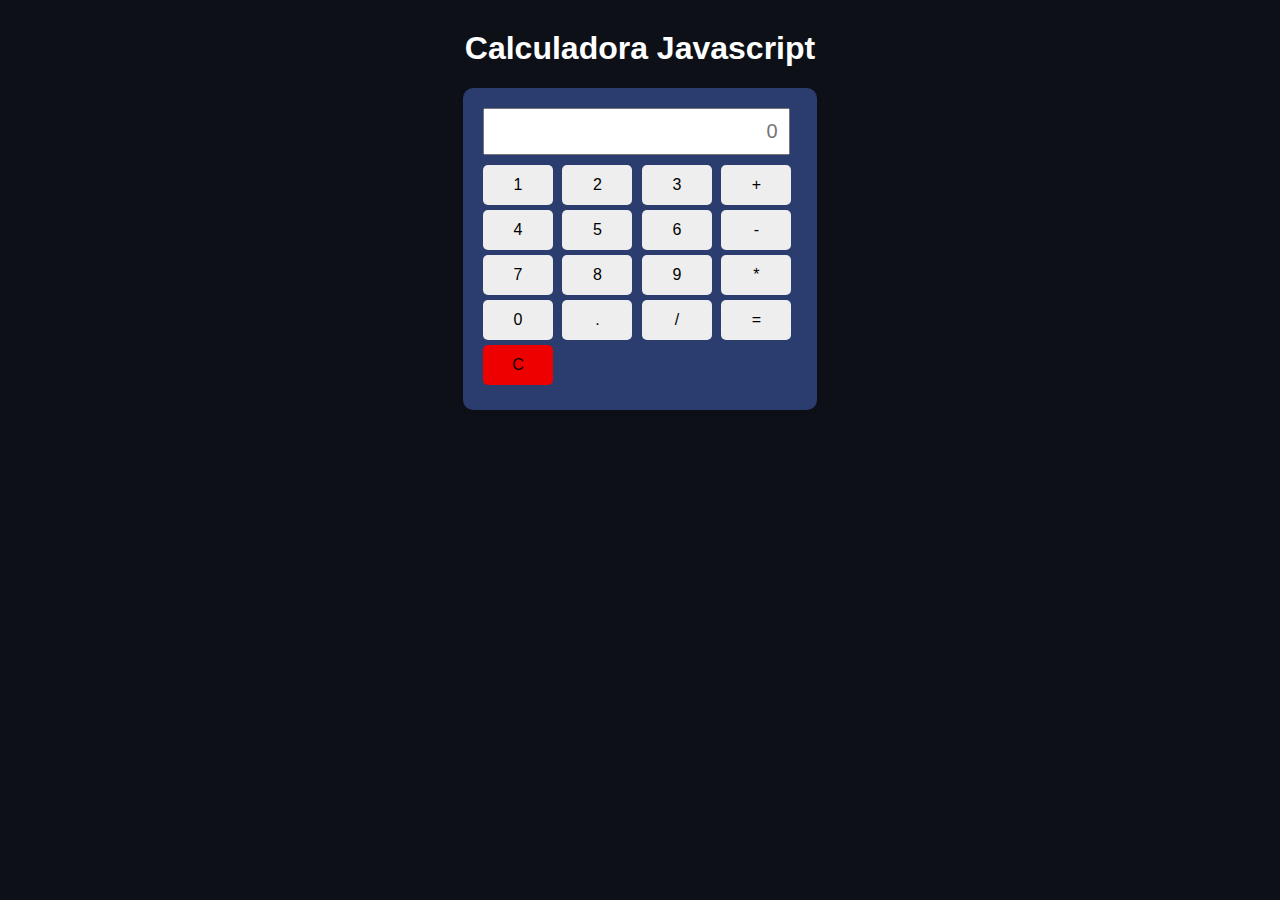
<file: index.html>
<!DOCTYPE html>
<html lang="en">

<head>
    <meta charset="UTF-8">
    <meta http-equiv="X-UA-Compatible" content="IE=edge">
    <meta name="viewport" content="width=device-width, initial-scale=1.0">
    <title>Calculadora</title>
    <link rel="stylesheet" href="src/css/style.css">
</head>

<body>
    <h1 class="title">Calculadora Javascript</h1>
    <div class="calculadora">
        <input type="text" id="pantalla" placeholder="0" readonly>
        <br>
        <input type="button" value="1" onclick="agregar('1')">
        <input type="button" value="2" onclick="agregar('2')">
        <input type="button" value="3" onclick="agregar('3')">
        <input type="button" value="+" onclick="agregar('+')">
        <br>
        <input type="button" value="4" onclick="agregar('4')">
        <input type="button" value="5" onclick="agregar('5')">
        <input type="button" value="6" onclick="agregar('6')">
        <input type="button" value="-" onclick="agregar('-')">
        <br>
        <input type="button" value="7" onclick="agregar('7')">
        <input type="button" value="8" onclick="agregar('8')">
        <input type="button" value="9" onclick="agregar('9')">
        <input type="button" value="*" onclick="agregar('*')">
        <br>
        <input type="button" value="0" onclick="agregar('0')">
        <input type="button" value="." onclick="agregar('.')">
        <input type="button" value="/" onclick="agregar('/')">
        <input type="button" value="=" onclick="calcular()">
        <br>
        <input class="red" type="button" value="C" onclick="borrar()">
    </div>

    <script src="src/js/script.js"></script>
</body>

</html>
</file>
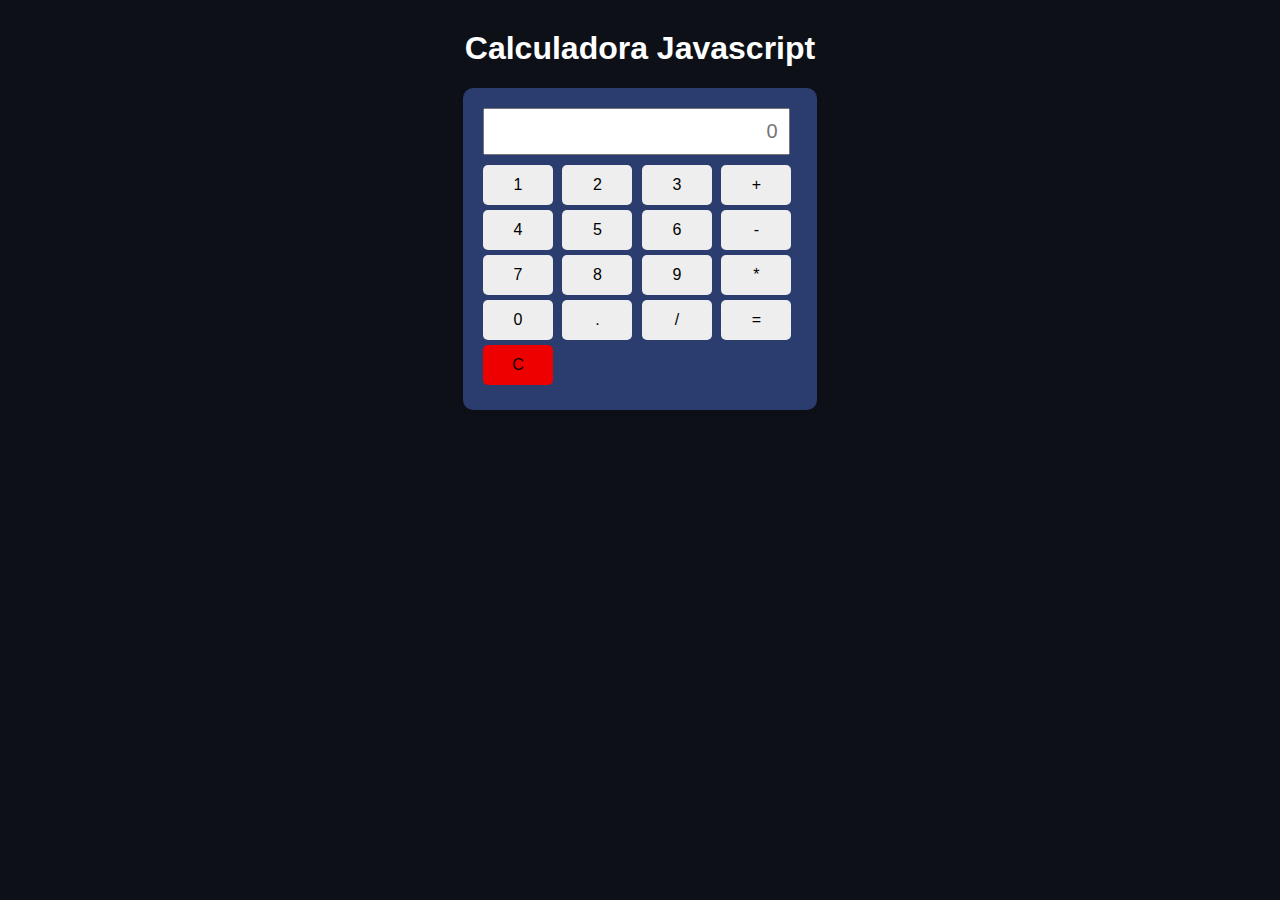
<file: src/index.html>
<!DOCTYPE html>
<html lang="en">

<head>
    <meta charset="UTF-8">
    <meta http-equiv="X-UA-Compatible" content="IE=edge">
    <meta name="viewport" content="width=device-width, initial-scale=1.0">
    <title>Calculadora</title>
    <link rel="stylesheet" href="./css/style.css">
</head>

<body>
    <h1 class="title">Calculadora Javascript</h1>
    <div class="calculadora">
        <input type="text" id="pantalla" placeholder="0" readonly>
        <br>
        <input type="button" value="1" onclick="agregar('1')">
        <input type="button" value="2" onclick="agregar('2')">
        <input type="button" value="3" onclick="agregar('3')">
        <input type="button" value="+" onclick="agregar('+')">
        <br>
        <input type="button" value="4" onclick="agregar('4')">
        <input type="button" value="5" onclick="agregar('5')">
        <input type="button" value="6" onclick="agregar('6')">
        <input type="button" value="-" onclick="agregar('-')">
        <br>
        <input type="button" value="7" onclick="agregar('7')">
        <input type="button" value="8" onclick="agregar('8')">
        <input type="button" value="9" onclick="agregar('9')">
        <input type="button" value="*" onclick="agregar('*')">
        <br>
        <input type="button" value="0" onclick="agregar('0')">
        <input type="button" value="." onclick="agregar('.')">
        <input type="button" value="/" onclick="agregar('/')">
        <input type="button" value="=" onclick="calcular()">
        <br>
        <input class="red" type="button" value="C" onclick="borrar()">
    </div>

    <script src="./js/script.js"></script>
</body>

</html>
</file>
<file: src/css/style.css>
body {
  font-family: Arial, sans-serif;
  background-color: #0d1117;
}

h1 {
  text-align: center;
  margin-top: 30px;
  color: white;
}

.calculadora {
  width: 314px;
  margin: 0 auto;
  background-color: rgb(43, 60, 111);
  padding: 20px;
  border-radius: 10px;
  box-shadow: 0 2px 5px rgba(0, 0, 0, 0.1);
}

#pantalla {
  width: 90%;
  padding: 10px;
  font-size: 20px;
  margin-bottom: 10px;
  text-align: right;
}

input[type="button"] {
  width: 70px;
  height: 40px;
  margin-right: 5px;
  margin-bottom: 5px;
  font-size: 16px;
  background-color: #eee;
  border: none;
  border-radius: 5px;
  cursor: pointer;
}

input.red{
  background-color: rgb(238, 0, 0);
}

input[type="button"]:hover {
  background-color: #ddd;
}

input.red:hover{
  background-color: rgb(217, 2, 2);
}

input[type="button"]:last-child {
  margin-right: 0;
}
</file>
